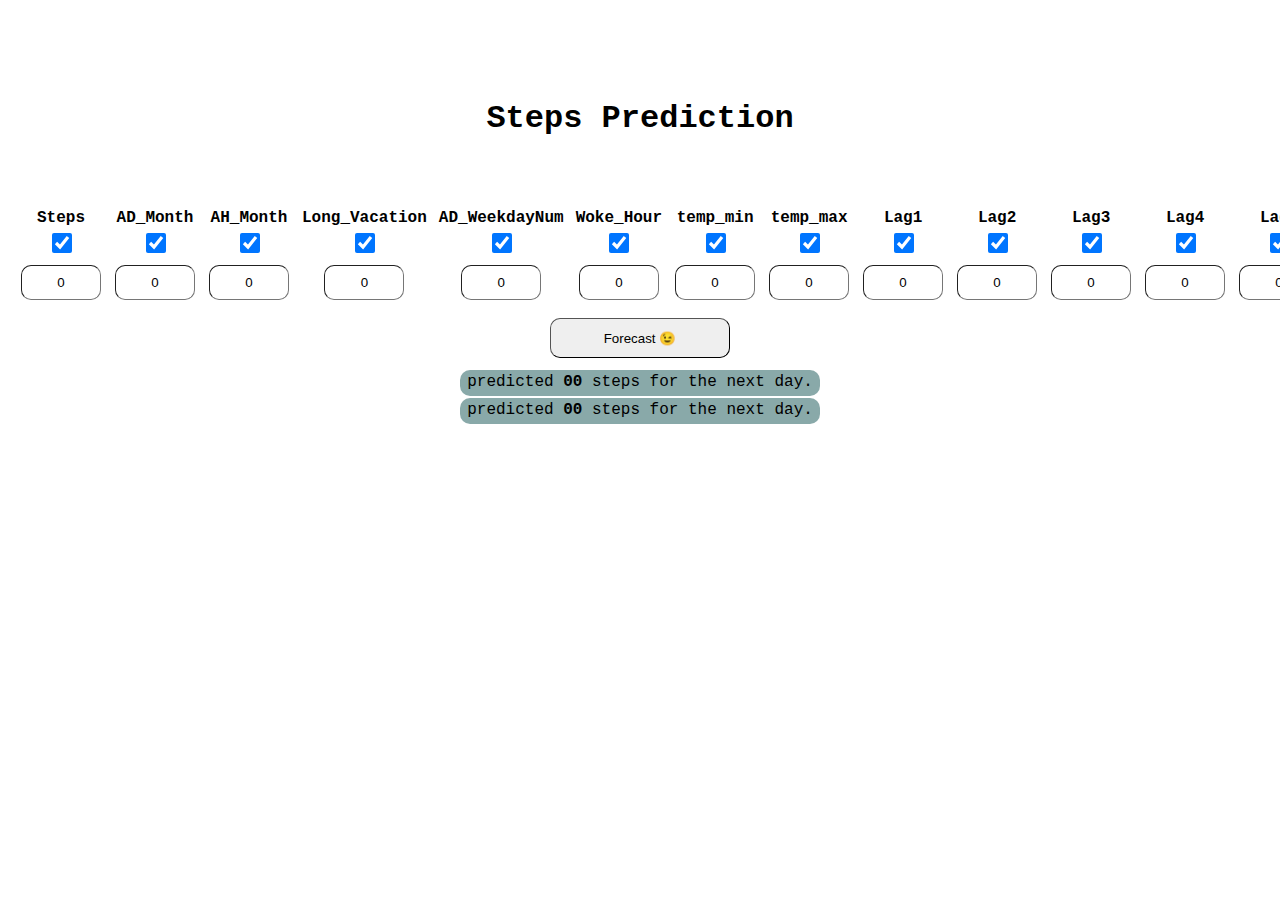
<file: html-UI/index.html>
<html>
    <head>
        <link rel="stylesheet" href="styles.css">
    </head>
    <body>
        <center><h1 id='title'>Steps Prediction</h1></center>
        <form action="" method="post">
            <div class="container">
                <center>
                    <table>
                        <tr>
                            <th>Steps</th>
                            <th>AD_Month</th>
                            <th>AH_Month</th>
                            <th>Long_Vacation</th>
                            <th>AD_WeekdayNum</th>
                            <th>Woke_Hour</th>
                            <th>temp_min</th>
                            <th>temp_max</th>
                            <th>Lag1</th>
                            <th>Lag2</th>
                            <th>Lag3</th>
                            <th>Lag4</th>
                            <th>Lag5</th>
                            <th>Lag6</th>
                            <th>Lag7</th>
                            <th>Lag8</th>
                        </tr>
                        <tr>
                            <td><input class='checkbox' type="checkbox" checked name="Steps" value="0"/></td>
                            <td><input class='checkbox' type="checkbox" checked name="AD_Month" value="0"/></td>
                            <td><input class='checkbox' type="checkbox" checked name="AH_Month" value="0"/></td>
                            <td><input class='checkbox' type="checkbox" checked name="Long_Vacation" value="0"/></td>
                            <td><input class='checkbox' type="checkbox" checked name="AD_WeekdayNum" value="0"/></td>
                            <td><input class='checkbox' type="checkbox" checked name="Woke_Hour" value="0"/></td>
                            <td><input class='checkbox' type="checkbox" checked name="temp_min" value="0"/></td>
                            <td><input class='checkbox' type="checkbox" checked name="temp_max" value="0"/></td>
                            <td><input class='checkbox' type="checkbox" checked name="Lag1" value="0"/></td>
                            <td><input class='checkbox' type="checkbox" checked name="Lag2" value="0"/></td>
                            <td><input class='checkbox' type="checkbox" checked name="Lag3" value="0"/></td>
                            <td><input class='checkbox' type="checkbox" checked name="Lag4" value="0"/></td>
                            <td><input class='checkbox' type="checkbox" checked name="Lag5" value="0"/></td>
                            <td><input class='checkbox' type="checkbox" checked name="Lag6" value="0"/></td>
                            <td><input class='checkbox' type="checkbox" checked name="Lag7" value="0"/></td>
                            <td><input class='checkbox' type="checkbox" checked name="Lag8" value="0"/></td>
                        </tr>
                        <tr>
                            <td><input class='input' type="text" checked name="Steps" value="0"/></td>
                            <td><input class='input' type="text" checked name="AD_Month" value="0"/></td>
                            <td><input class='input' type="text" checked name="AH_Month" value="0"/></td>
                            <td><input class='input' type="text" checked name="Long_Vacation" value="0"/></td>
                            <td><input class='input' type="text" checked name="AD_WeekdayNum" value="0"/></td>
                            <td><input class='input' type="text" checked name="Woke_Hour" value="0"/></td>
                            <td><input class='input' type="text" checked name="temp_min" value="0"/></td>
                            <td><input class='input' type="text" checked name="temp_max" value="0"/></td>
                            <td><input class='input' type="text" checked name="Lag1" value="0"/></td>
                            <td><input class='input' type="text" checked name="Lag2" value="0"/></td>
                            <td><input class='input' type="text" checked name="Lag3" value="0"/></td>
                            <td><input class='input' type="text" checked name="Lag4" value="0"/></td>
                            <td><input class='input' type="text" checked name="Lag5" value="0"/></td>
                            <td><input class='input' type="text" checked name="Lag6" value="0"/></td>
                            <td><input class='input' type="text" checked name="Lag7" value="0"/></td>
                            <td><input class='input' type="text" checked name="Lag8" value="0"/></td>
                        </tr>
                    </table>
                </center>
                
                <div>
                    <span style='font-size:100px;'></span>
                    <input type="submit" class='button' value="Forecast &#128521;">                
                </div>
                
                <div class="messageCont">
                    <span class='message' > predicted <span id ='prediction' style="font-weight: 800;">00</span> steps for the next day.</span>
                </div>
                <div class="messageCont">
                    <span class='message' > predicted <span id ='prediction' style="font-weight: 800;">00</span> steps for the next day.</span>
                </div>

            </div>



        </form>
        
    </body>
</html>
</file>
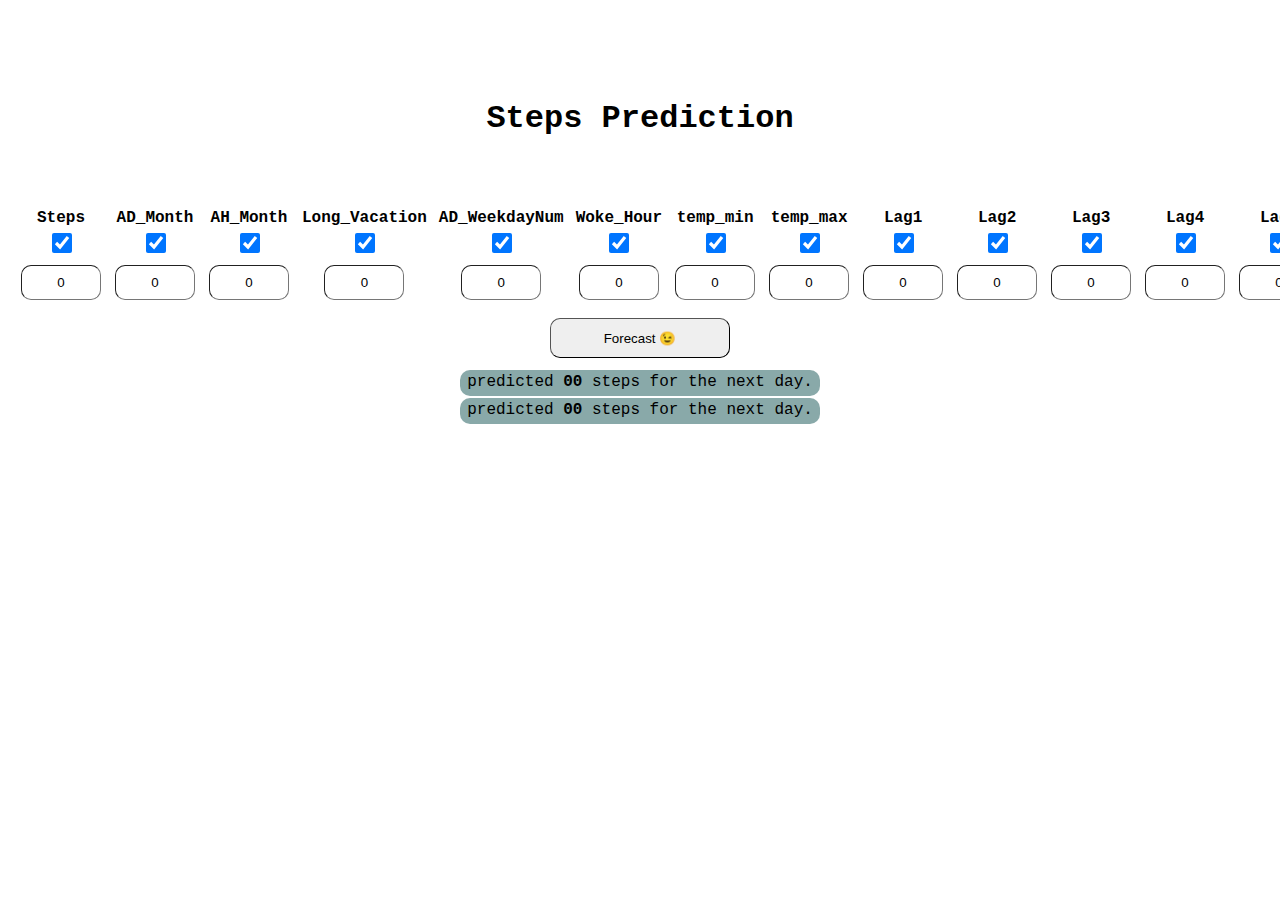
<file: Web App/index.html>
<html>
    <head>
        <link rel="stylesheet" href="styles.css">
    </head>
    <body>
        <center><h1 id='title'>Steps Prediction</h1></center>
        <form action="" method="post">
            <div class="container">
                <center>
                    <table>
                        <tr>
                            <th>Steps</th>
                            <th>AD_Month</th>
                            <th>AH_Month</th>
                            <th>Long_Vacation</th>
                            <th>AD_WeekdayNum</th>
                            <th>Woke_Hour</th>
                            <th>temp_min</th>
                            <th>temp_max</th>
                            <th>Lag1</th>
                            <th>Lag2</th>
                            <th>Lag3</th>
                            <th>Lag4</th>
                            <th>Lag5</th>
                            <th>Lag6</th>
                            <th>Lag7</th>
                            <th>Lag8</th>
                        </tr>
                        <tr>
                            <td><input class='checkbox' type="checkbox" checked name="Steps" value="0"/></td>
                            <td><input class='checkbox' type="checkbox" checked name="AD_Month" value="0"/></td>
                            <td><input class='checkbox' type="checkbox" checked name="AH_Month" value="0"/></td>
                            <td><input class='checkbox' type="checkbox" checked name="Long_Vacation" value="0"/></td>
                            <td><input class='checkbox' type="checkbox" checked name="AD_WeekdayNum" value="0"/></td>
                            <td><input class='checkbox' type="checkbox" checked name="Woke_Hour" value="0"/></td>
                            <td><input class='checkbox' type="checkbox" checked name="temp_min" value="0"/></td>
                            <td><input class='checkbox' type="checkbox" checked name="temp_max" value="0"/></td>
                            <td><input class='checkbox' type="checkbox" checked name="Lag1" value="0"/></td>
                            <td><input class='checkbox' type="checkbox" checked name="Lag2" value="0"/></td>
                            <td><input class='checkbox' type="checkbox" checked name="Lag3" value="0"/></td>
                            <td><input class='checkbox' type="checkbox" checked name="Lag4" value="0"/></td>
                            <td><input class='checkbox' type="checkbox" checked name="Lag5" value="0"/></td>
                            <td><input class='checkbox' type="checkbox" checked name="Lag6" value="0"/></td>
                            <td><input class='checkbox' type="checkbox" checked name="Lag7" value="0"/></td>
                            <td><input class='checkbox' type="checkbox" checked name="Lag8" value="0"/></td>
                        </tr>
                        <tr>
                            <td><input class='input' type="text" checked name="Steps" value="0"/></td>
                            <td><input class='input' type="text" checked name="AD_Month" value="0"/></td>
                            <td><input class='input' type="text" checked name="AH_Month" value="0"/></td>
                            <td><input class='input' type="text" checked name="Long_Vacation" value="0"/></td>
                            <td><input class='input' type="text" checked name="AD_WeekdayNum" value="0"/></td>
                            <td><input class='input' type="text" checked name="Woke_Hour" value="0"/></td>
                            <td><input class='input' type="text" checked name="temp_min" value="0"/></td>
                            <td><input class='input' type="text" checked name="temp_max" value="0"/></td>
                            <td><input class='input' type="text" checked name="Lag1" value="0"/></td>
                            <td><input class='input' type="text" checked name="Lag2" value="0"/></td>
                            <td><input class='input' type="text" checked name="Lag3" value="0"/></td>
                            <td><input class='input' type="text" checked name="Lag4" value="0"/></td>
                            <td><input class='input' type="text" checked name="Lag5" value="0"/></td>
                            <td><input class='input' type="text" checked name="Lag6" value="0"/></td>
                            <td><input class='input' type="text" checked name="Lag7" value="0"/></td>
                            <td><input class='input' type="text" checked name="Lag8" value="0"/></td>
                        </tr>
                    </table>
                </center>
                
                <div>
                    <span style='font-size:100px;'></span>
                    <input type="submit" class='button' value="Forecast &#128521;">                
                </div>
                
                <div class="messageCont">
                    <span class='message' > predicted <span id ='prediction' style="font-weight: 800;">00</span> steps for the next day.</span>
                </div>
                <div class="messageCont">
                    <span class='message' > predicted <span id ='prediction' style="font-weight: 800;">00</span> steps for the next day.</span>
                </div>

            </div>



        </form>
        
    </body>
</html>
</file>
<file: html-UI/styles.css>
body {
    font-family: Monospace, serif;
  }
  
#title{
    margin-top: 100px;
    margin-bottom: 70px;

}

.container{
    text-align: center;
}

td{
    text-align: center;
}

th{
    font-size: auto;
    padding: 0px 5px;
}

table{
    margin: 5px;
}

.messageCont{
    margin: 10px;
}

.message{
    padding: 3px 7px 5px 7px;
    background-color: rgba(108, 147, 148, 0.8);
    border-width: 1px;
    border-radius: 10px;
    
}

.input{
    width: 80px;
    height: 35px;
    border-width: 1px;
    border-radius: 10px;
    text-align: center;
    margin: 5px;
}

.checkbox{
    width: 20px;
    height: 20px;
    border-width: 1px;
    border-radius: 10px;
}

.button{
    width: 180px;
    height: 40px;

    border-width: 1px;
    border-radius: 10px;
    margin: 5px;
}
</file>
<file: Web App/styles.css>
body {
    font-family: Monospace, serif;
  }
  
#title{
    margin-top: 100px;
    margin-bottom: 70px;

}

.container{
    text-align: center;
}

td{
    text-align: center;
}

th{
    font-size: auto;
    padding: 0px 5px;
}

table{
    margin: 5px;
}

.messageCont{
    margin: 10px;
}

.message{
    padding: 3px 7px 5px 7px;
    background-color: rgba(108, 147, 148, 0.8);
    border-width: 1px;
    border-radius: 10px;
    
}

.input{
    width: 80px;
    height: 35px;
    border-width: 1px;
    border-radius: 10px;
    text-align: center;
    margin: 5px;
}

.checkbox{
    width: 20px;
    height: 20px;
    border-width: 1px;
    border-radius: 10px;
}

.button{
    width: 180px;
    height: 40px;

    border-width: 1px;
    border-radius: 10px;
    margin: 5px;
}
</file>
